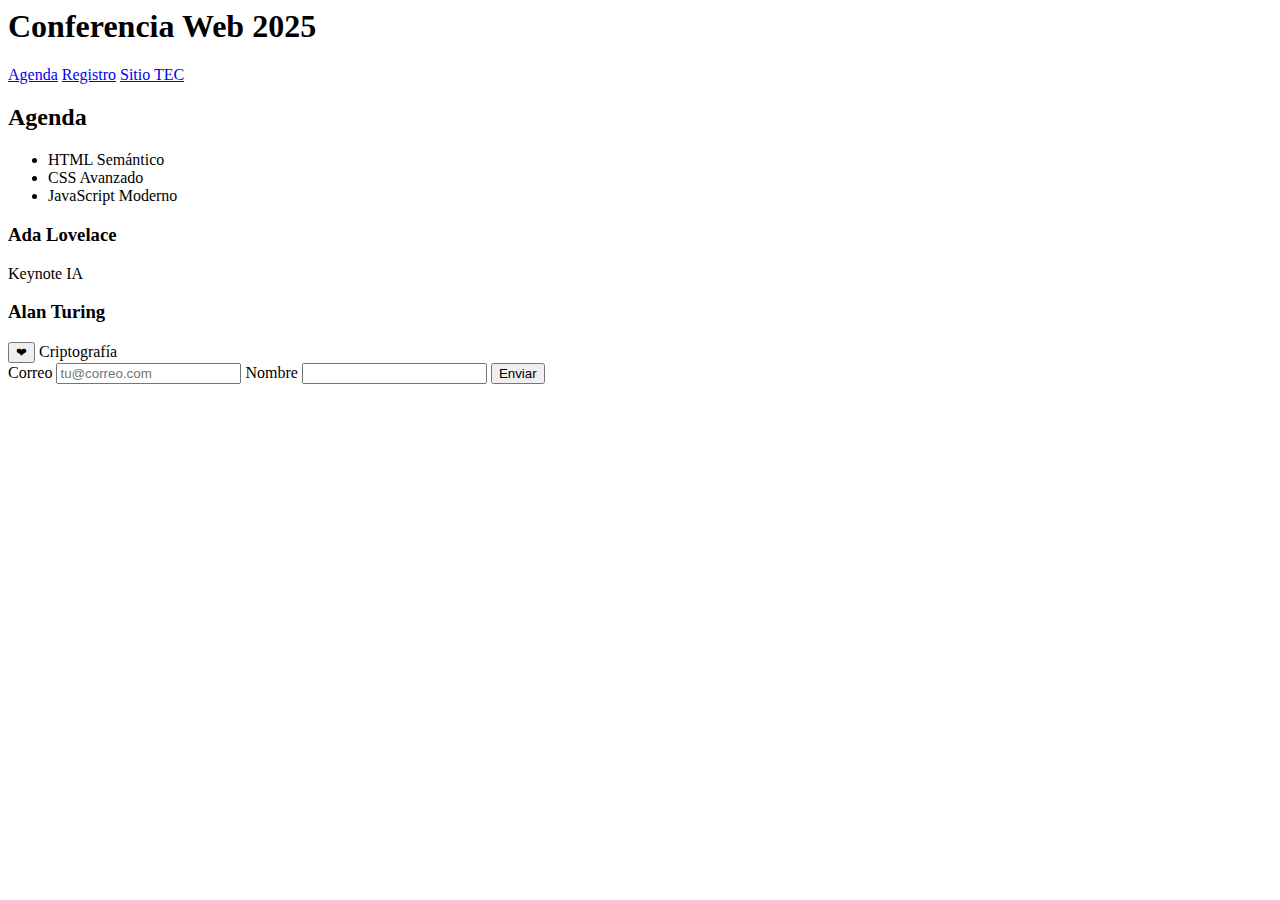
<file: Actividad 1/index.html>
<html>
  <body>
    <header>
      <h1 id="site-title">Conferencia Web 2025</h1>
      <nav class="nav">
        <a href="#agenda" class="btn">Agenda</a>
        <a href="#registro" class="btn" data-cta="registro">Registro</a>
        <a href="https://tec.ac.cr" target="_blank" rel="noopener">Sitio TEC</a>
      </nav>
    </header>

    <main>
      <section id="agenda">
        <h2>Agenda</h2>
        <ul class="agenda-list">
          <li class="item">HTML Semántico</li>
          <li class="item destacado">CSS Avanzado</li>
          <li class="item" data-role="speaker">JavaScript Moderno</li>
        </ul>
      </section>

      <section id="expositores">
        <article class="card" id="card-1">
          <h3 class="card-title">Ada Lovelace</h3>
          <span class="tag">Keynote</span>
          <span class="tag">IA</span>
        </article>
        <article class="card" id="card-2">
          <h3 class="card-title">Alan Turing</h3>
          <button class="btn-like" aria-label="marcar favorito">❤</button>
          <span class="tag">Criptografía</span>
        </article>
      </section>

      <section id="registro">
        <form id="form-registro">
          <label
            >Correo
            <input type="email" name="email" placeholder="tu@correo.com" />
          </label>
          <label
            >Nombre
            <input type="text" name="nombre" />
          </label>
          <button type="submit" id="enviar">Enviar</button>
        </form>
      </section>
    </main>
    <script src="app.js"></script>
  </body>
</html>
</file>
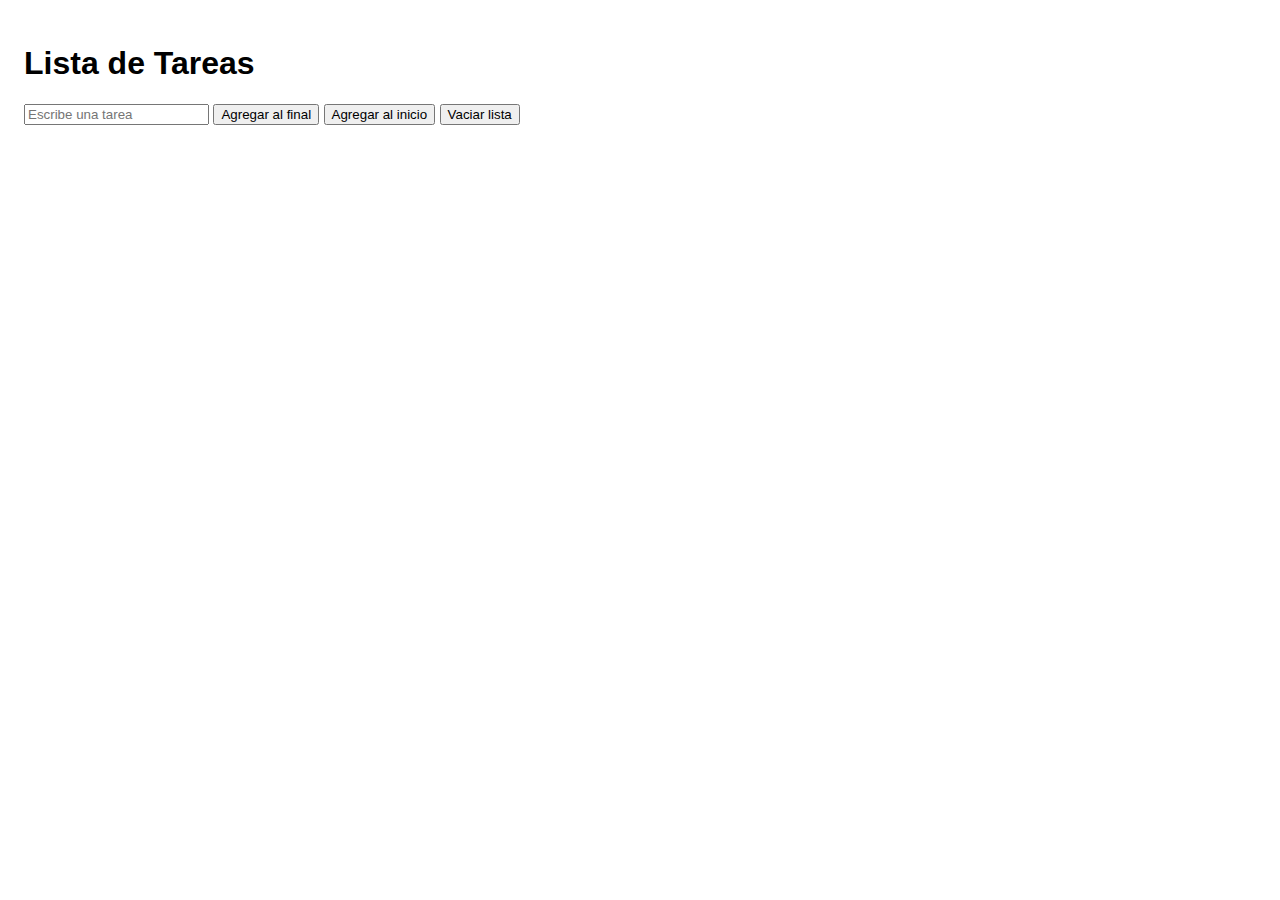
<file: Actividad 3/index.html>
<!DOCTYPE html>
<html lang="es">
  <head>
    <meta charset="UTF-8" />
    <title>Actividad DOM - Lista interactiva</title>
    <style>
      body {
        font-family: Arial, sans-serif;
        padding: 1rem;
      }
      ul {
        padding: 0;
        list-style: none;
      }
      li {
        background: #f3f4f6;
        margin: 5px 0;
        padding: 8px;
        border-radius: 6px;
        display: flex;
        justify-content: space-between;
        align-items: center;
      }
      .completado {
        text-decoration: line-through;
        color: gray;
      }
      .prioridad {
        background: #fee2e2;
        font-weight: bold;
      }
    </style>
  </head>
  <body>
    <h1>Lista de Tareas</h1>

    <input type="text" id="nuevaTarea" placeholder="Escribe una tarea" />
    <button id="btnFinal">Agregar al final</button>
    <button id="btnInicio">Agregar al inicio</button>
    <button id="btnVaciar">Vaciar lista</button>

    <ul id="lista"></ul>

    <script src="app.js"></script>
  </body>
</html>
</file>
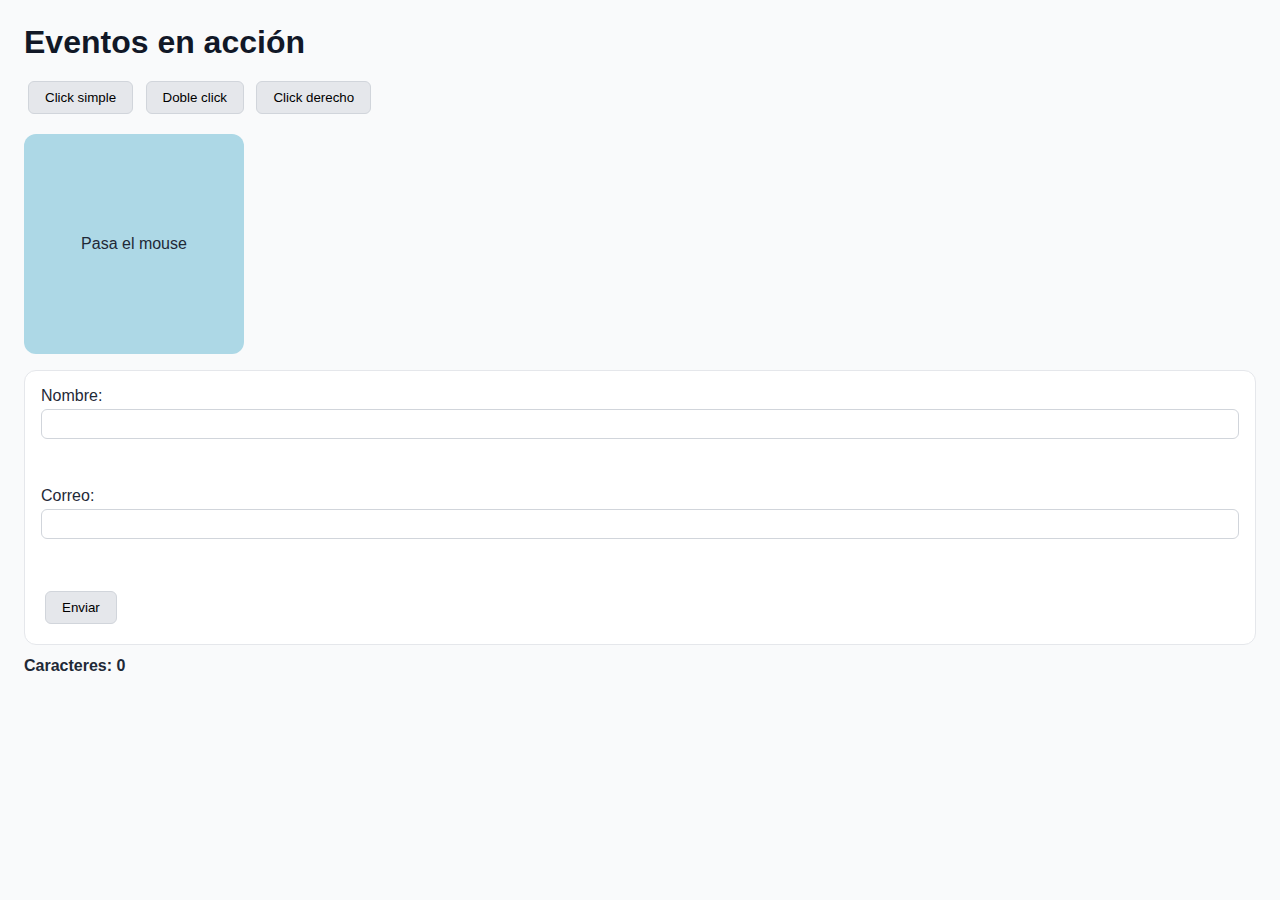
<file: Actividad 4/index.html>
<!DOCTYPE html>
<html lang="es">
  <head>
    <meta charset="UTF-8" />
    <title>Actividad de eventos</title>
    <link rel="stylesheet" href="styles.css" />
  </head>
  <body>
    <h1 id="titulo">Eventos en acción</h1>

    <button id="btnClick">Click simple</button>
    <button id="btnDoble">Doble click</button>
    <button id="btnContext">Click derecho</button>

    <div id="caja">Pasa el mouse</div>

    <form id="formulario">
      <label>Nombre: <input type="text" id="nombre" /></label>
      <br /><br />
      <label>Correo: <input type="email" id="correo" /></label>
      <br /><br />
      <button type="submit">Enviar</button>
    </form>

    <p id="contador">Caracteres: 0</p>

    <script src="app.js"></script>
  </body>
</html>
</file>
<file: Actividad 4/styles.css>
/* Reset básico */
* {
  box-sizing: border-box;
  margin: 0;
  padding: 0;
}

body {
  font-family: Arial, sans-serif;
  padding: 1.5rem;
  background: #f9fafb;
  color: #1f2937;
}

h1 {
  margin-bottom: 1rem;
  color: #111827;
}

button {
  margin: 0.25rem;
  padding: 0.5rem 1rem;
  border-radius: 6px;
  border: 1px solid #d1d5db;
  background: #e5e7eb;
  cursor: pointer;
  transition: background 0.2s;
}

button:hover {
  background: #d1d5db;
}

#caja {
  width: 220px;
  height: 220px;
  background: lightblue;
  margin: 1rem 0;
  display: flex;
  align-items: center;
  justify-content: center;
  border-radius: 12px;
  transition: background 0.3s, transform 0.2s;
}

#caja.resaltado {
  background: gold;
  transform: scale(1.05);
}

form {
  margin-top: 1rem;
  padding: 1rem;
  background: #fff;
  border: 1px solid #e5e7eb;
  border-radius: 12px;
}

label {
  display: block;
  margin-bottom: 0.75rem;
}

input {
  padding: 0.4rem;
  border: 1px solid #d1d5db;
  border-radius: 6px;
  width: 100%;
  margin-top: 0.25rem;
}

input:focus {
  outline: 2px solid #3b82f6;
}

#contador {
  margin-top: 0.75rem;
  font-weight: bold;
}
</file>
